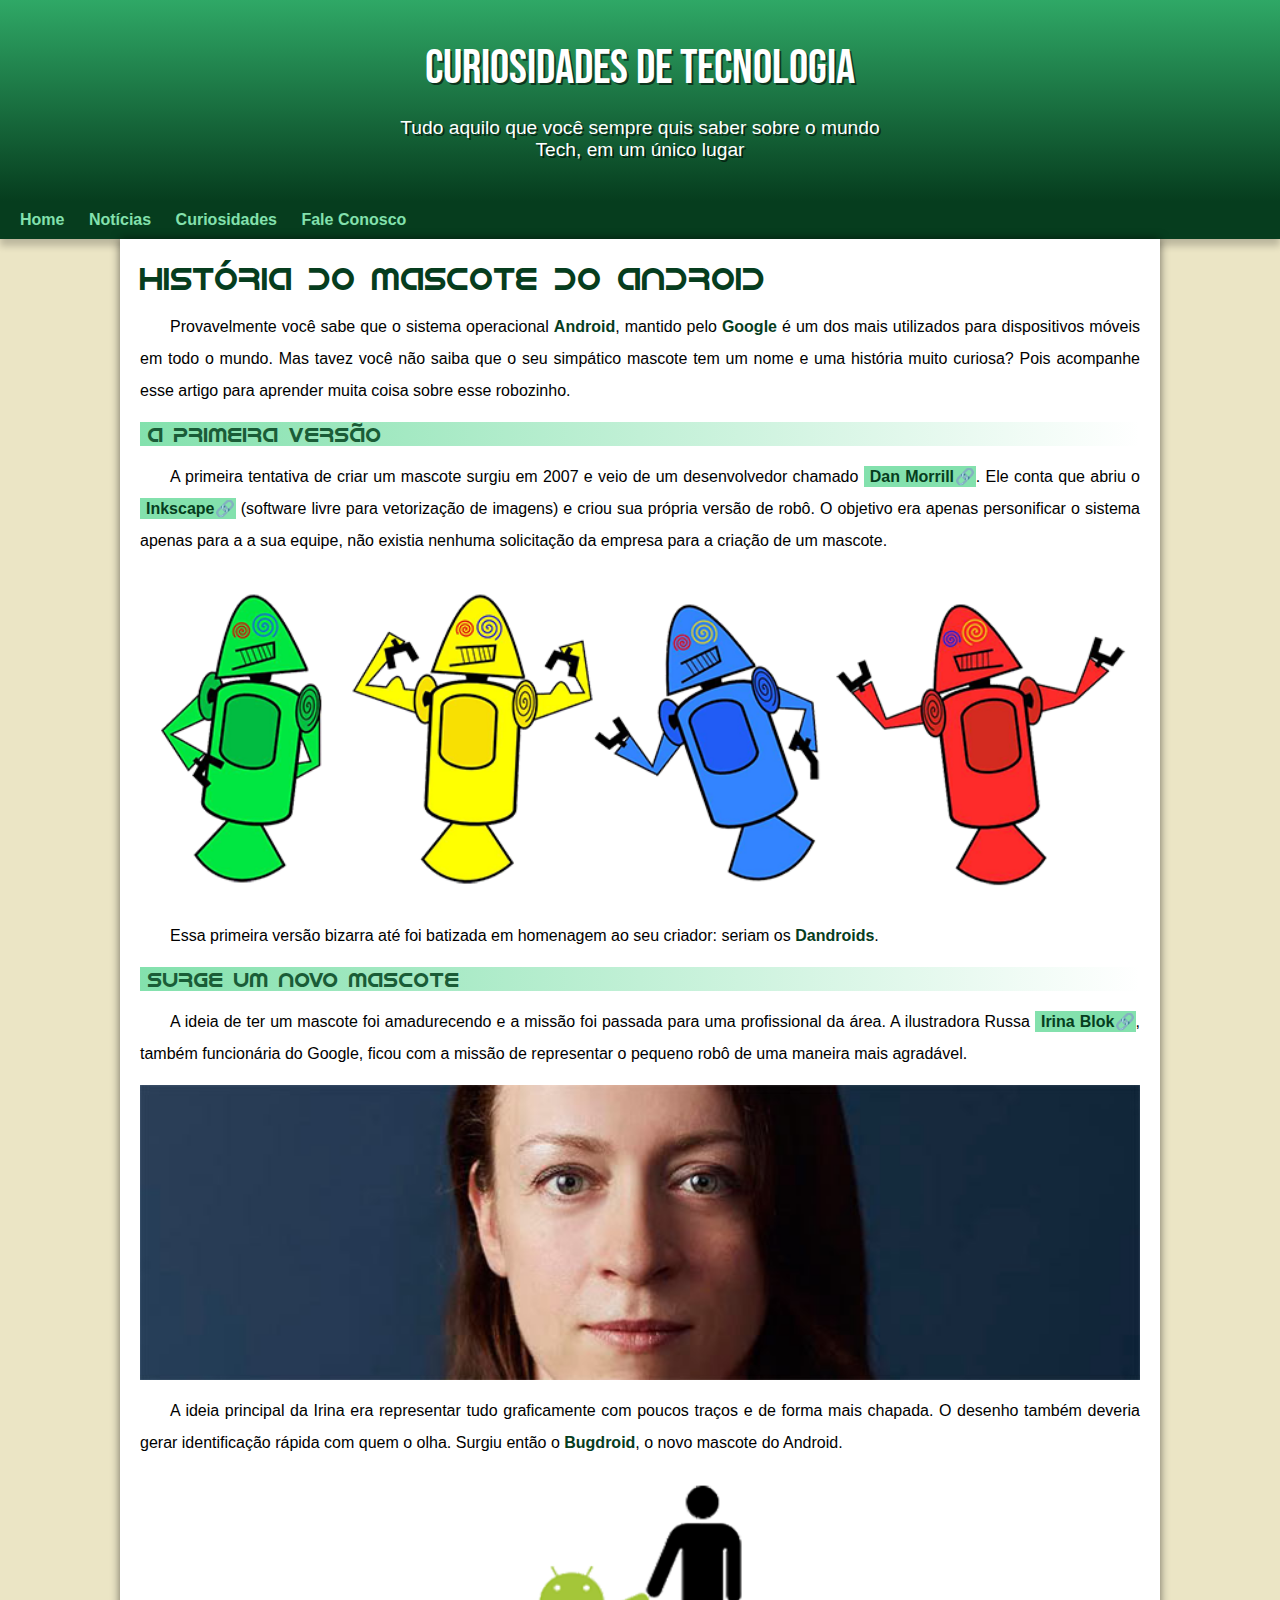
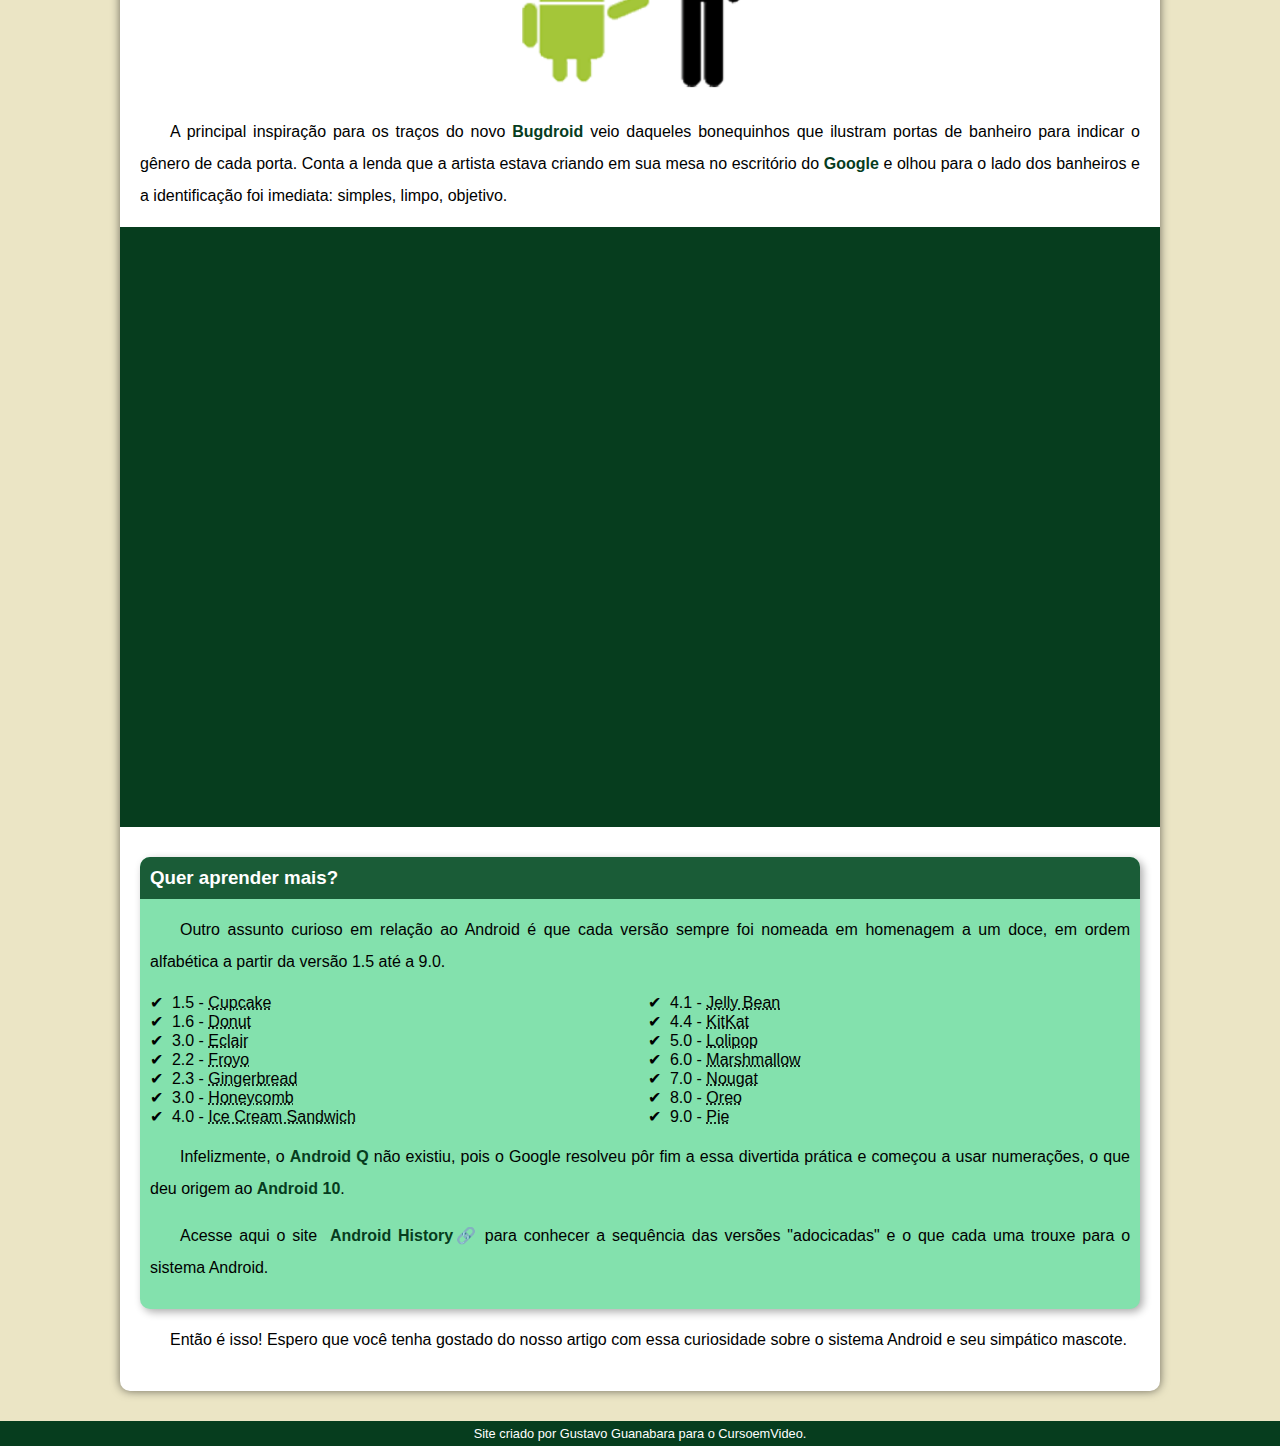
<file: index.html>
<!DOCTYPE html>
<html lang="pt-BR">
<head>
    <meta charset="UTF-8">
    <meta name="viewport" content="width=device-width, initial-scale=1.0">
    <title>Como surgiu o mascote do android</title>
    <link rel="shortcut icon" href="imagens/favicon.ico" type="image/x-icon">
    <link rel="stylesheet" href="style.css">
</head>
<body>
    <header>
        <h1>Curiosidades de Tecnologia</h1>
        <p>Tudo aquilo que você sempre quis saber sobre o mundo Tech, em um único lugar</p>
    </header>
    <nav>
        <a href="#">Home</a>
        <a href="#">Notícias</a>
        <a href="#">Curiosidades</a>
        <a href="#">Fale Conosco</a>

    </nav>

    <main>
        <article>
            <h1>História do Mascote do Android</h1>
            <p>Provavelmente você sabe que o sistema operacional <span class="destaque">Android</span>, mantido pelo <span class="destaque">Google</span> é um dos mais utilizados para dispositivos móveis em todo o mundo. Mas tavez você não saiba que o seu simpático mascote tem um nome e uma história muito curiosa? Pois acompanhe esse artigo para aprender muita coisa sobre esse robozinho.</p>
            <h2>A primeira versão</h2>
            <p>A primeira tentativa de criar um mascote surgiu em 2007 e veio de um desenvolvedor chamado <a class="linkext"href="https://androidcommunity.com/dan-morrill-shows-us-the-android-mascot-that-almost-was-20130103/" target="_blank" rel="external">Dan Morrill</a>. Ele conta que abriu o <a class="linkext"href="https://inkscape.org/pt-br/#:~:text=Uma%20livre%20e%20poderosa%20ferramenta%20de" target="_blank" rel="external">Inkscape</a> (software livre para vetorização de imagens) e criou sua própria versão de robô. O objetivo era apenas personificar o sistema apenas para a a sua equipe, não existia nenhuma solicitação da empresa para a criação de um mascote.</p>

            <picture>
                <source media="(max-width:600px)" srcset="imagens/dan-droids-pq.png" type="image/png">
                <img src="imagens/dan-droids.png" alt="Dan droids">
            </picture>

            <p>Essa primeira versão bizarra até foi batizada em homenagem ao seu criador: seriam os <span class="destaque">Dandroids</span>.
            </p>
            <h2>Surge um novo mascote</h2>
            <p>A ideia de ter um mascote foi amadurecendo e a missão foi passada para uma profissional da área. A ilustradora Russa <a class="linkext"href="https://www.irinablok.com/android" target="_blank" rel="external">Irina Blok</a>, também funcionária do Google, ficou com a missão de representar o pequeno robô de uma maneira mais agradável.</p>

            <picture>
                <source media="(max-width:600px)" srcset="imagens/irina-blok-pq.jpg" type="image/png">
                <img src="imagens/irina-blok.jpg" alt="Irina Blok">
            </picture>

            <p>A ideia principal da Irina era representar tudo graficamente com poucos traços e de forma mais chapada. O desenho também deveria gerar identificação rápida com quem o olha. Surgiu então o <span class="destaque">Bugdroid</span>, o novo mascote do Android.</p>

            <picture><img id="picdroid"  src="imagens/bugdroid.png" alt="Bugdroid"></picture>


            <p>A principal inspiração para os traços do novo <span class="destaque">Bugdroid</span> veio daqueles bonequinhos que ilustram portas de banheiro para indicar o gênero de cada porta. Conta a lenda que a artista estava criando em sua mesa no escritório do <scan class="destaque">Google</scan> e olhou para o lado dos banheiros e a identificação foi imediata: simples, limpo, objetivo.</p>


            <div class="video"><iframe width="560" height="315" src="https://www.youtube.com/embed/l2UDgpLz20M?si=LNfBmaM93xl0XKUW" title="YouTube video player" frameborder="0" allow="accelerometer; autoplay; clipboard-write; encrypted-media; gyroscope; picture-in-picture; web-share" referrerpolicy="strict-origin-when-cross-origin" allowfullscreen></iframe></div>

            <aside>
                <h3>Quer aprender mais?</h3>
                <p>Outro assunto curioso em relação ao Android é que cada versão sempre foi nomeada em homenagem a um doce, em ordem alfabética a partir da versão 1.5 até a 9.0.
                </p>
                <ul type="square">
                    <li>1.5 - <abbr title="Bolo de Copo">Cupcake</abbr></li>
                    <li>1.6 - <abbr title="Rosquinha">Donut</abbr></li>
                    <li>3.0 - <abbr title="Bomba">Eclair</abbr></li>
                    <li>2.2 - <abbr title="Iogurte congelado">Froyo</abbr></li>
                    <li>2.3 - <abbr title="Biscoito de gengibre">Gingerbread</abbr></li>
                    <li>3.0 - <abbr title="Favo de Mel">Honeycomb</abbr></li>
                    <li>4.0 - <abbr title="Sorvete">Ice Cream Sandwich</abbr></li>
                    <li>4.1 - <abbr title="Jujuba">Jelly Bean</abbr></li>
                    <li>4.4 - <abbr title="Kitkat">KitKat</abbr></li>
                    <li>5.0 - <abbr title="Pirulito">Lolipop</abbr></li>
                    <li>6.0 - <abbr title="Marshmallow">Marshmallow</abbr></li>
                    <li>7.0 - <abbr title="Torrone">Nougat</abbr></li>
                    <li>8.0 - <abbr title="Oreo">Oreo</abbr></li>
                    <li>9.0 - <abbr title="Torta">Pie</abbr></li>
                </ul>
            <p>Infelizmente, o <scan class="destaque">Android Q</scan> não existiu, pois o Google resolveu pôr fim a essa divertida prática e começou a usar numerações, o que deu origem ao <scan class="destaque">Android 10</scan>.</p>
            <p>Acesse aqui o site <a class="linkext"href="https://www.android.com/intl/en_uk/what-is-android/#/donut" target="_blank" rel="external">Android History</a> para conhecer a sequência das versões "adocicadas" e o que cada uma trouxe para o sistema Android.</p>
            </aside>
            <p>Então é isso! Espero que você tenha gostado do nosso artigo com essa curiosidade sobre o sistema Android e seu simpático mascote.</p>
        </article>
    </main>
    <footer>
        <p>Site criado por Gustavo Guanabara para o CursoemVideo.</p>
    </footer>
</body>
</html>
</file>
<file: style.css>
@charset "UTF-8";

@import url('https://fonts.googleapis.com/css2?family=Bebas+Neue&display=swap');

@font-face {
    font-family: 'Android';
    src: url('fontes/idroid.otf') format('opentype');
    font-weight: normal;
}

:root {
    --cor0: #ebe5c5;
    --cor1: #83e1ad;
    --cor2: #eddc84;
    --cor3: #2fa866;
    --cor4: #1a5c37;
    --cor5: #063d1e;
    --fonte-padrao: Arial, Verdana, Helvetica, Sans-serif;
    --fonte-destaque: 'Bebas Neue', cursive;
    --fonte-android: 'Android', cursive;

}

* {
    margin: 0px;
    padding: 0px;
}


body {
    background-color: var(--cor0);
    font-family: var(--fonte-padrao);

    
}
header {
    background-image: linear-gradient(to bottom,var(--cor3), var(--cor5));
    color: white;
    text-align: center; 
    min-height: 150px;
    padding-top: 40px;
    text-shadow: 2px 2px 0px rgba(0, 0, 0, 0.568);

}
header > h1 {
    font-family: var(--fonte-destaque);
    margin-bottom: 20px;
    font-size: 3em;
    font-weight: normal;

    
    
}
header > p {
    font-size: 1.2em;
    max-width: 500px;
    margin: auto;
    padding-right: 10px;
    padding-left: 10px;  
    padding-bottom: 40px;
}

nav {
    background-color: var(--cor5);
    padding: 10px;
    margin-bottom: 0px;
    box-shadow: 0px 7px 7px rgba(0, 0, 0, 0.20);

}
nav > a {
    text-decoration: none;
    color: var(--cor1);
    font-weight: bold;
    padding: 10px;
    border-radius: 5px;
    transition-duration: .2s;
    margin-top: 20px;

}

nav > a:hover {
    background-color: var(--cor3);
    color: var(--cor5);
}

main {
    background-color: white;
    max-width: 1000px;
    min-width: 300px;
    margin: auto;
    margin-bottom: 30px;
    padding: 20px;
    box-shadow: 0px 0px 10px rgba(0, 0, 0, 0.548);
    border-radius: 0px 0px 10px 10px;
}

main h1 {
    color: var(--cor5);
    font-family: var(--fonte-android);
    font-weight: normal;
}

main h2 {
    font-family: var(--fonte-android);
    color: var(--cor4);
    font-size: 1.3em;
    background-image: linear-gradient(to right, var(--cor1), transparent);text-indent: 8px;
    font-weight: normal;
}

main p {
    margin: 15px 0px;
    text-align: justify;
    text-indent: 30px;
    font-size: 1em;
    line-height: 2em;
}

main img {
    width: 100%;
    display: block;
    margin: auto;
}

main img#picdroid {
    max-width: 350px;
    
}

.destaque{
    color: var(--cor5);
    font-weight: bold;

}
.linkext {
    font-weight: bold;
    text-decoration: none;
    color: var(--cor5);
    background-color: var(--cor1);
    padding: 2px 6px;
}

.linkext:hover {
    text-decoration: underline;
    color: var(--cor4);
}

.linkext::after {
    content: '🔗';
    margin-right: -6px;
}

.video {
    background-color: #063d1e;
    margin: 0px -20px 30px -20px;
    padding: 20px;
    padding-bottom: 58%;
    position: relative;
}

div.video > iframe {
    position: absolute;
    top: 5%;
    left: 5%;
    width: 90%;
    height: 90%;
}

aside {
    background-color: var(--cor1);
    border-radius: 10px;
    padding: 10px;
    box-shadow: 3px 3px 8px rgba(0, 0, 0, 0.329);
}

aside > h3 {
    color: white;
    background-color: var(--cor4);
    padding: 10px;
    margin: -10px -10px 0px -10px;
    border-radius: 10px 10px 0px 0px;
}

aside > ul {
    list-style-position: inside;
    columns: 2;
    list-style-type: '\2714\00a0\00a0';
}

footer {
    background-color: var(--cor5);
    color: white;
    text-align: center;
    font-size: 0.8em;
    padding: 5px;
}
</file>
